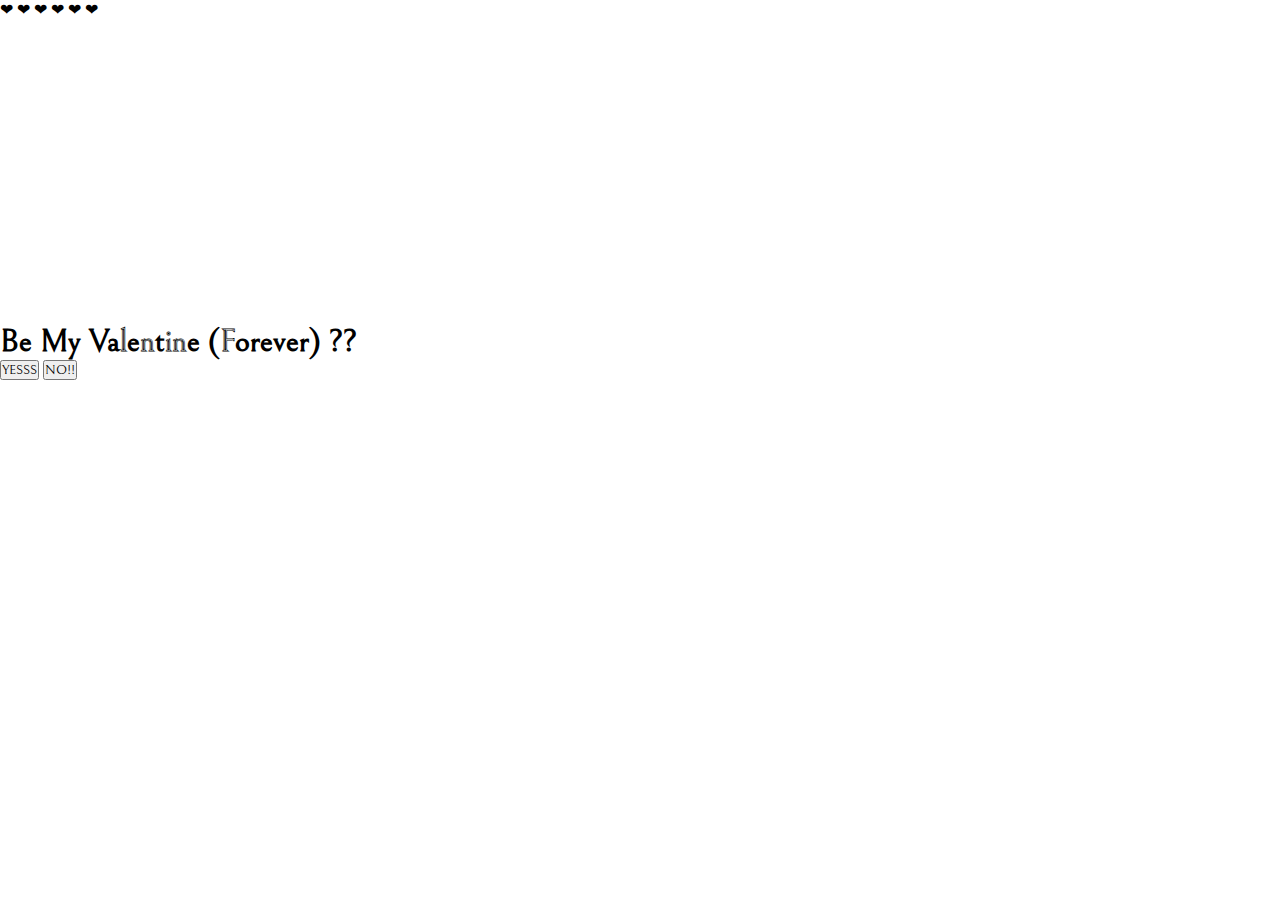
<file: index.html>
<!DOCTYPE html>
<html lang="en">
<head>
    <meta charset="UTF-8">
    <meta name="viewport" content="width=device-width, initial-scale=1.0">
    <title>Be My Valentine ??</title>
    <link href="https://cdn.jsdelivr.net/npm/bootstrap@5.0.2/dist/css/bootstrap.min.css" rel="stylesheet" integrity="sha384-EVSTQN3/azprG1Anm3QDgpJLIm9Nao0Yz1ztcQTwFspd3yD65VohhpuuCOmLASjC" crossorigin="anonymous">   

    <link rel="preconnect" href="https://fonts.googleapis.com">
<link rel="preconnect" href="https://fonts.gstatic.com" crossorigin>
<link href="https://fonts.googleapis.com/css2?family=Bellefair&display=swap" rel="stylesheet">
    <link rel="stylesheet" href="styles.css">
</head>
<body>
    <span class="d-flex align-items-center justify-content-center text-center mt-5 mb-2"> ❤︎ ❤︎ ❤︎ ❤︎ ❤︎ ❤︎</span>
    <div class="d-flex align-items-center justify-content-center text-center mt-3 ">
        <iframe src="https://giphy.com/embed/e1Rsb25X53NmhkYmBl" width="300" height="300" frameBorder="0" class="giphy-embed" allowFullScreen></iframe><p></p>    
    </div>
    <div class=" text d-flex align-items-center justify-content-center text-center mt-1 ">
    <h1 class="">Be My Valentine (Forever) ??</h1>    
    </div>

    <div class="btn d-flex align-items-center justify-content-center text-center">
    <button class="first-btn bg-success rounded mx-4 px-3 pt-1 ">
        <a href="yes.html">YESSS</a>  
    </button>
    <button class="second-btn bg-danger rounded pt-1 px-3 ">
        <a href="no.html">NO!!</a>  
    </button>
    </div>      




    <script src="https://cdn.jsdelivr.net/npm/bootstrap@5.0.2/dist/js/bootstrap.bundle.min.js" integrity="sha384-MrcW6ZMFYlzcLA8Nl+NtUVF0sA7MsXsP1UyJoMp4YLEuNSfAP+JcXn/tWtIaxVXM" crossorigin="anonymous"></script>

</body>
</html>
</file>
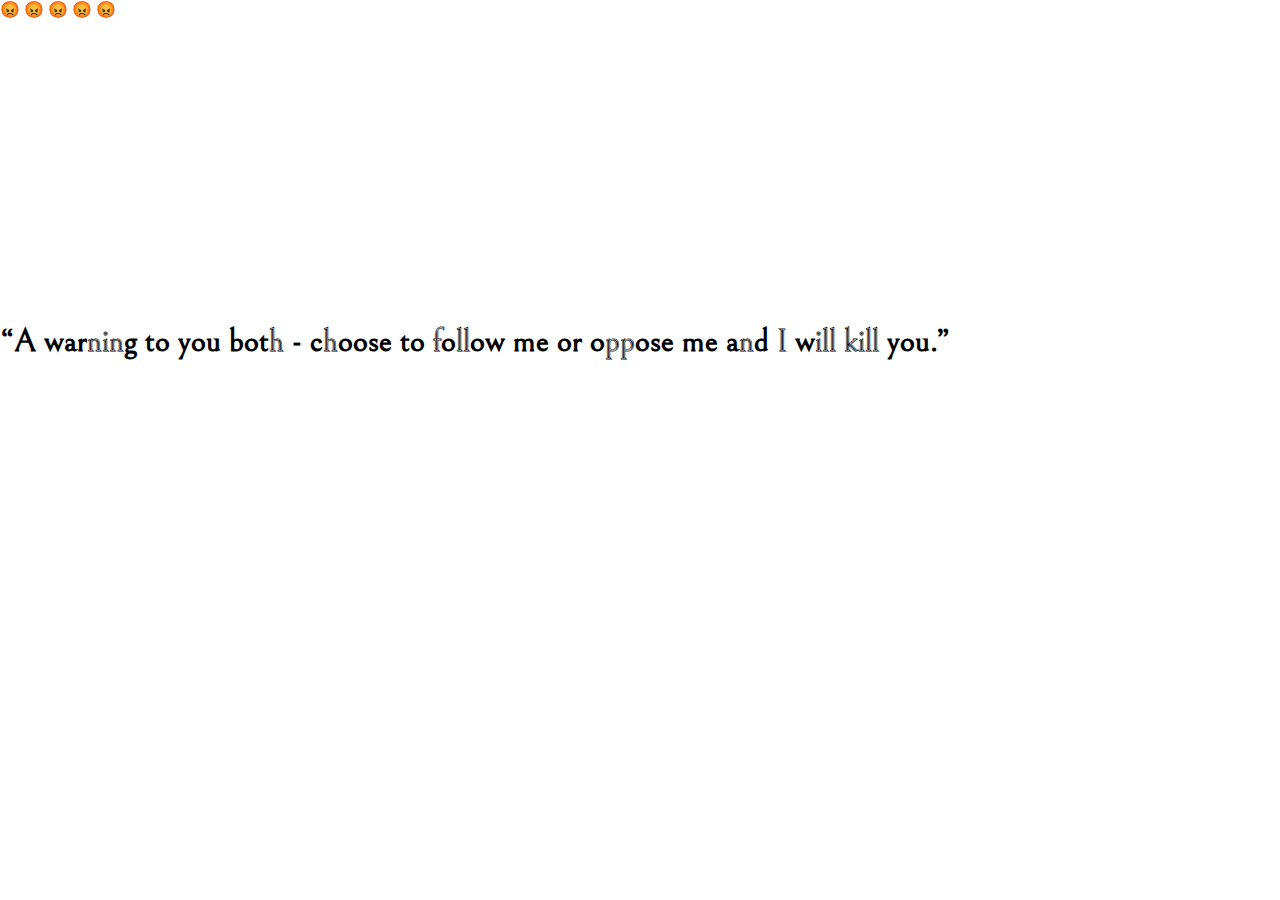
<file: no.html>
<!DOCTYPE html>
<html lang="en">
<head>
    <meta charset="UTF-8">
    <meta name="viewport" content="width=device-width, initial-scale=1.0">
    <title>ဘာပြောတယ်!!</title>
    <link href="https://cdn.jsdelivr.net/npm/bootstrap@5.0.2/dist/css/bootstrap.min.css" rel="stylesheet" integrity="sha384-EVSTQN3/azprG1Anm3QDgpJLIm9Nao0Yz1ztcQTwFspd3yD65VohhpuuCOmLASjC" crossorigin="anonymous"> 

    <link rel="preconnect" href="https://fonts.googleapis.com">
<link rel="preconnect" href="https://fonts.gstatic.com" crossorigin>
<link href="https://fonts.googleapis.com/css2?family=Bellefair&display=swap" rel="stylesheet">

    <link rel="stylesheet" href="no.css">
</head>
<body>
    <span class="d-flex align-items-center justify-content-center text-center mt-5 mb-2 "> 😡 😡 😡 😡 😡</span>

    <div class="d-flex align-items-center justify-content-center text-center">
        <iframe src="https://giphy.com/embed/w8vfi4nbMYcnIzhIis" width="300" height="300" frameBorder="0" class="giphy-embed" allowFullScreen></iframe><p></p>  
    </div>

    <div class="d-inline align-items-center justify-content-center text-center mt-3 pt-4 p-2  ">
        <h1> “A warning to you both - choose to follow me or oppose me and I will kill you.” </h1>  
    </div>       
    


    <script src="https://cdn.jsdelivr.net/npm/bootstrap@5.0.2/dist/js/bootstrap.bundle.min.js" integrity="sha384-MrcW6ZMFYlzcLA8Nl+NtUVF0sA7MsXsP1UyJoMp4YLEuNSfAP+JcXn/tWtIaxVXM" crossorigin="anonymous"></script>
</body>
</html>
</file>
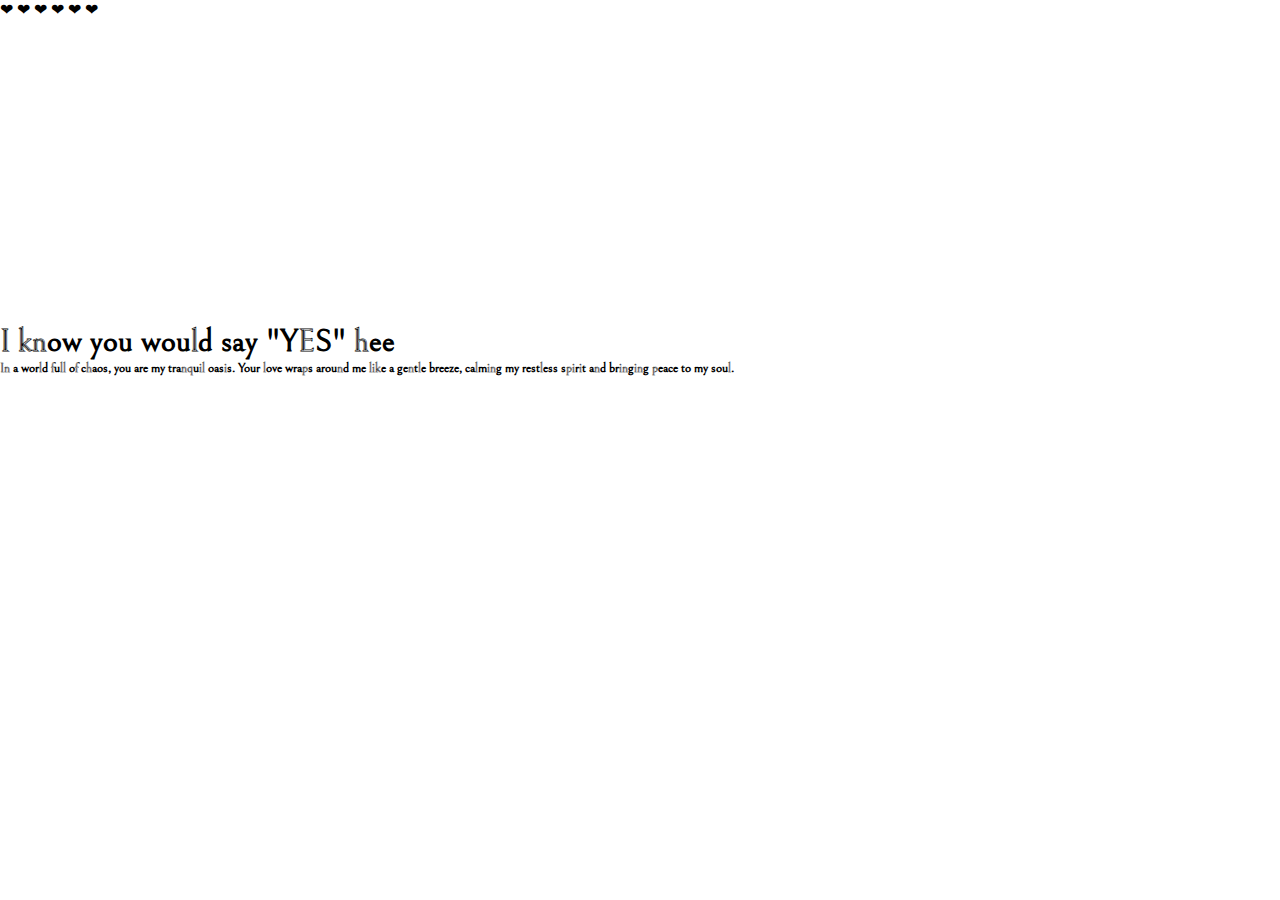
<file: yes.html>
<!DOCTYPE html>
<html lang="en">
<head>
    <meta charset="UTF-8">
    <meta name="viewport" content="width=device-width, initial-scale=1.0">
    <title>He Said "YESSSS"</title>
    <link href="https://cdn.jsdelivr.net/npm/bootstrap@5.0.2/dist/css/bootstrap.min.css" rel="stylesheet" integrity="sha384-EVSTQN3/azprG1Anm3QDgpJLIm9Nao0Yz1ztcQTwFspd3yD65VohhpuuCOmLASjC" crossorigin="anonymous"> 

    <link rel="preconnect" href="https://fonts.googleapis.com">
<link rel="preconnect" href="https://fonts.gstatic.com" crossorigin>
<link href="https://fonts.googleapis.com/css2?family=Bellefair&display=swap" rel="stylesheet">

    <link rel="stylesheet" href="yes.css">
</head>
<body>
    <span class="d-flex align-items-center justify-content-center text-center mt-5 mb-2 "> ❤︎ ❤︎ ❤︎ ❤︎ ❤︎ ❤︎</span>
    <div class="d-flex align-items-center justify-content-center text-center">
        <iframe src="https://giphy.com/embed/QXvUuIO0ALjr7VWlZh" width="300" height="300" frameBorder="0" class="giphy-embed" allowFullScreen></iframe><p></p>  
    </div>

    <div class="d-inline align-items-center justify-content-center text-center mt-3 pt-4 p-2  ">
        <h1>I know you would say "YES" hee</h1>  
        <h5> In a world full of chaos, you are my tranquil oasis. Your love wraps around me like a gentle breeze, calming my restless spirit and bringing peace to my soul.</h5>  
    </div>

        <script src="https://cdn.jsdelivr.net/npm/bootstrap@5.0.2/dist/js/bootstrap.bundle.min.js" integrity="sha384-MrcW6ZMFYlzcLA8Nl+NtUVF0sA7MsXsP1UyJoMp4YLEuNSfAP+JcXn/tWtIaxVXM" crossorigin="anonymous"></script>

</body>
</html>
</file>
<file: styles.css>
@import url("https://fonts.googleapis.com/css2?family=DM+Sans:opsz,wght@9..40,300&family=EB+Garamond:wght@500&family=Single+Day&display=swap");
* {
  padding: 0;
  margin: 0;
  font-family: "Bellefair", serif;
}

.btn .first-btn a {
  text-decoration: none;
  color: #000;
}
.btn .second-btn a {
  text-decoration: none;
  color: #000;
}/*# sourceMappingURL=styles.css.map */
</file>
<file: no.css>
@import url("https://fonts.googleapis.com/css2?family=DM+Sans:opsz,wght@9..40,300&family=EB+Garamond:wght@500&family=Single+Day&display=swap");
* {
  padding: 0;
  margin: 0;
  font-family: "Bellefair", serif;
}/*# sourceMappingURL=no.css.map */
</file>
<file: yes.css>
@import url("https://fonts.googleapis.com/css2?family=DM+Sans:opsz,wght@9..40,300&family=EB+Garamond:wght@500&family=Single+Day&display=swap");
* {
  padding: 0;
  margin: 0;
  font-family: "Bellefair", serif;
}/*# sourceMappingURL=yes.css.map */
</file>
